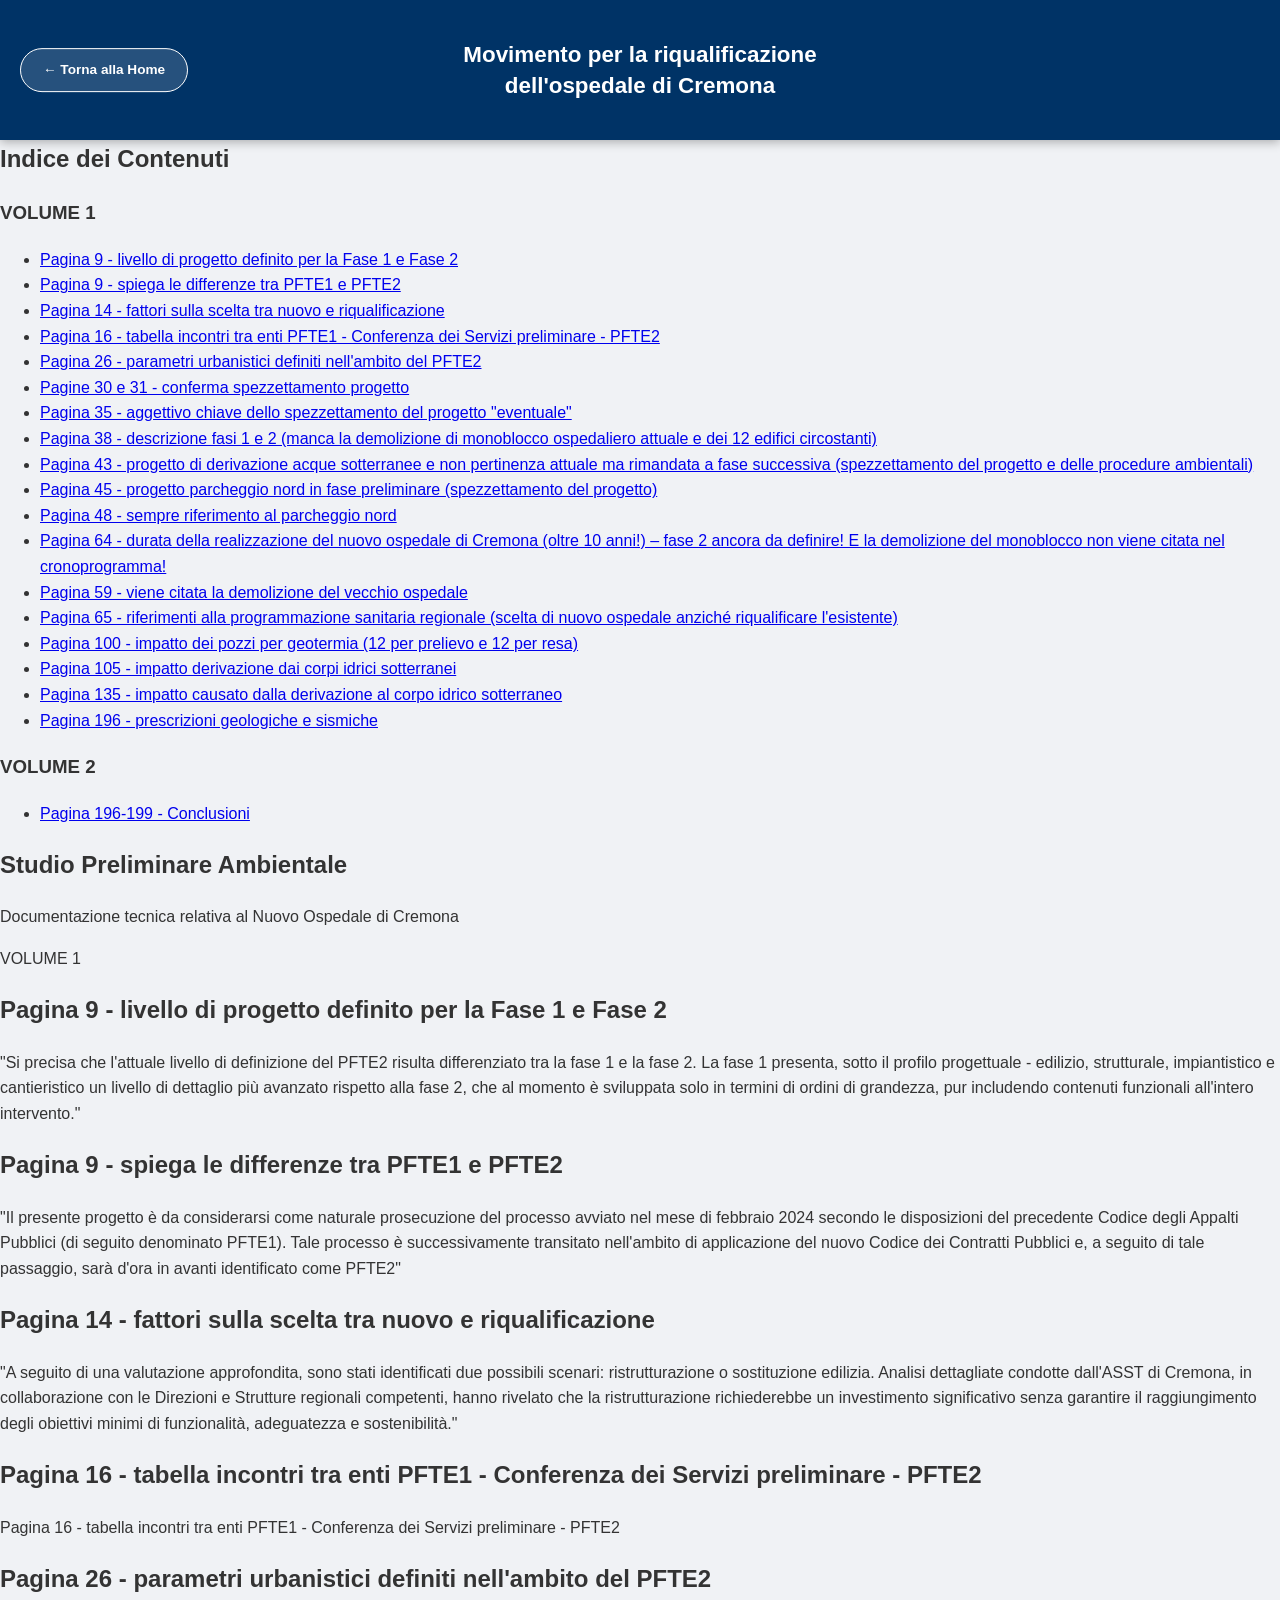
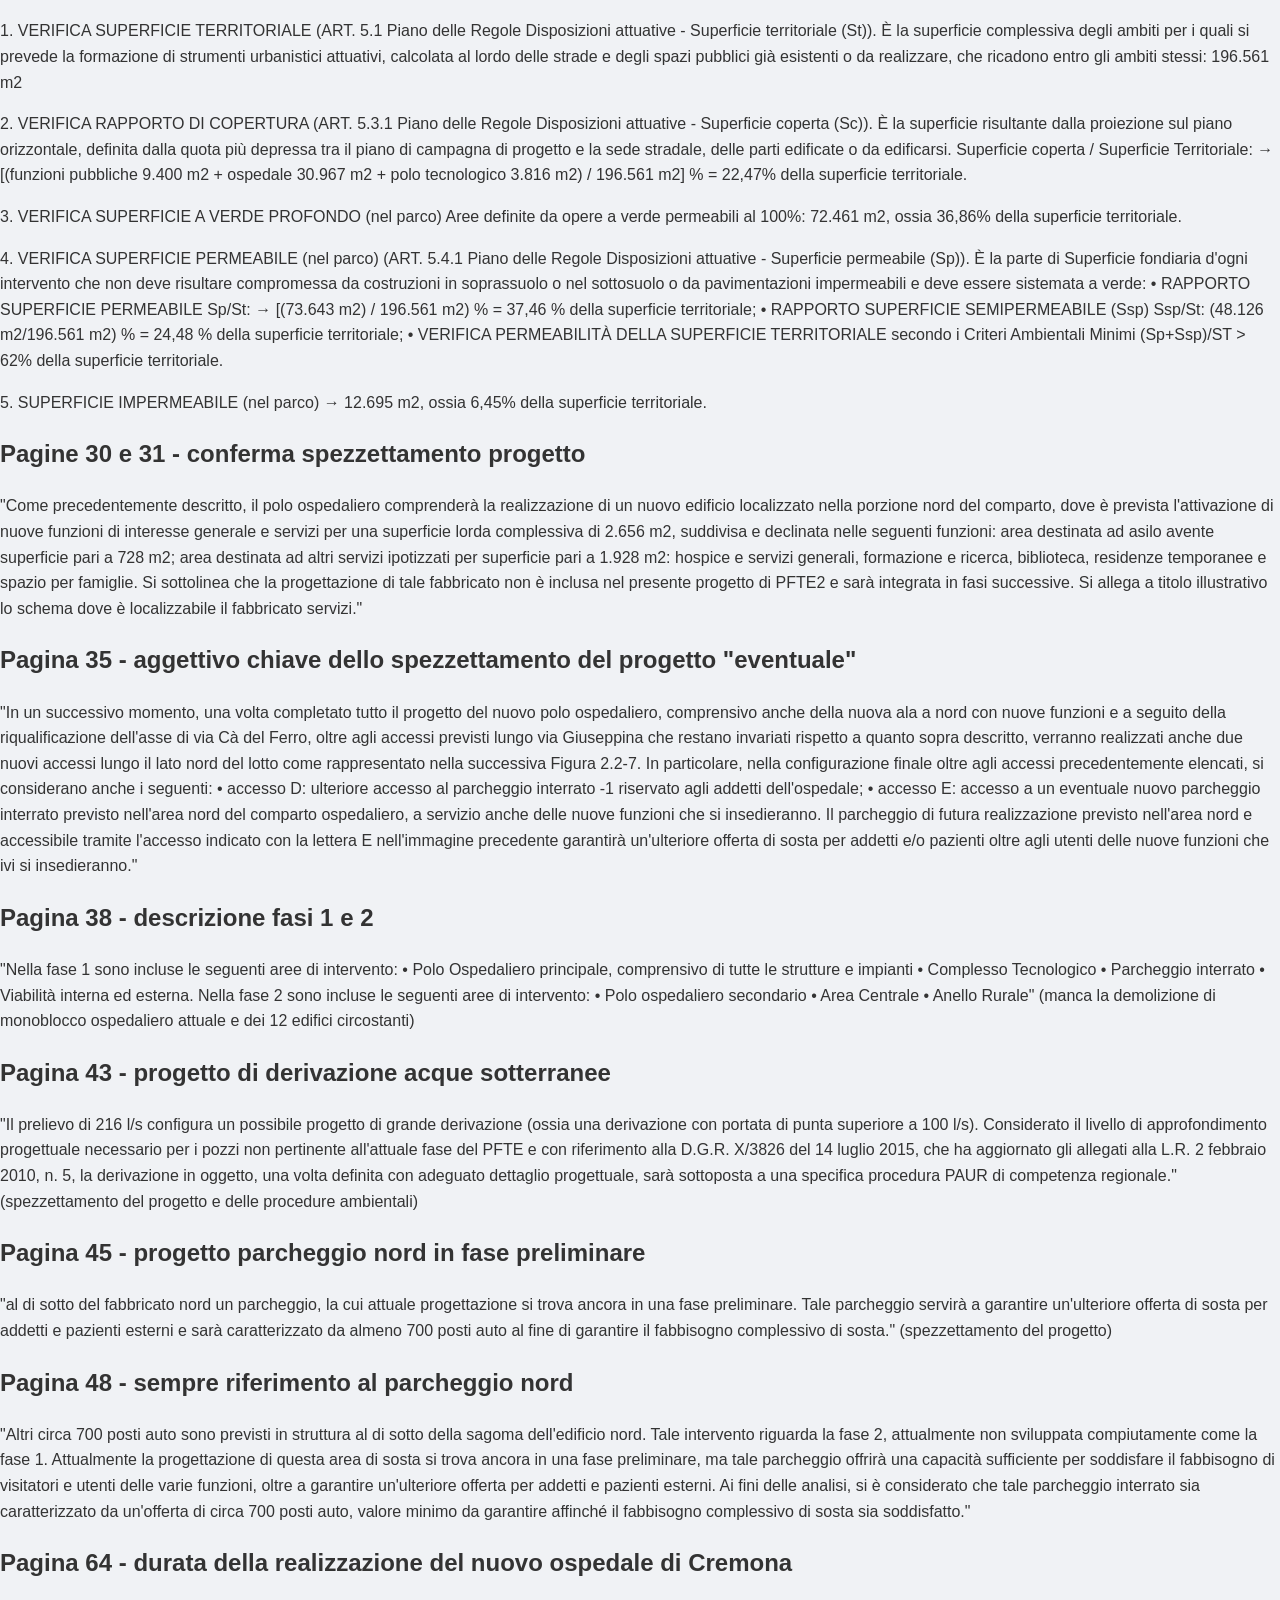
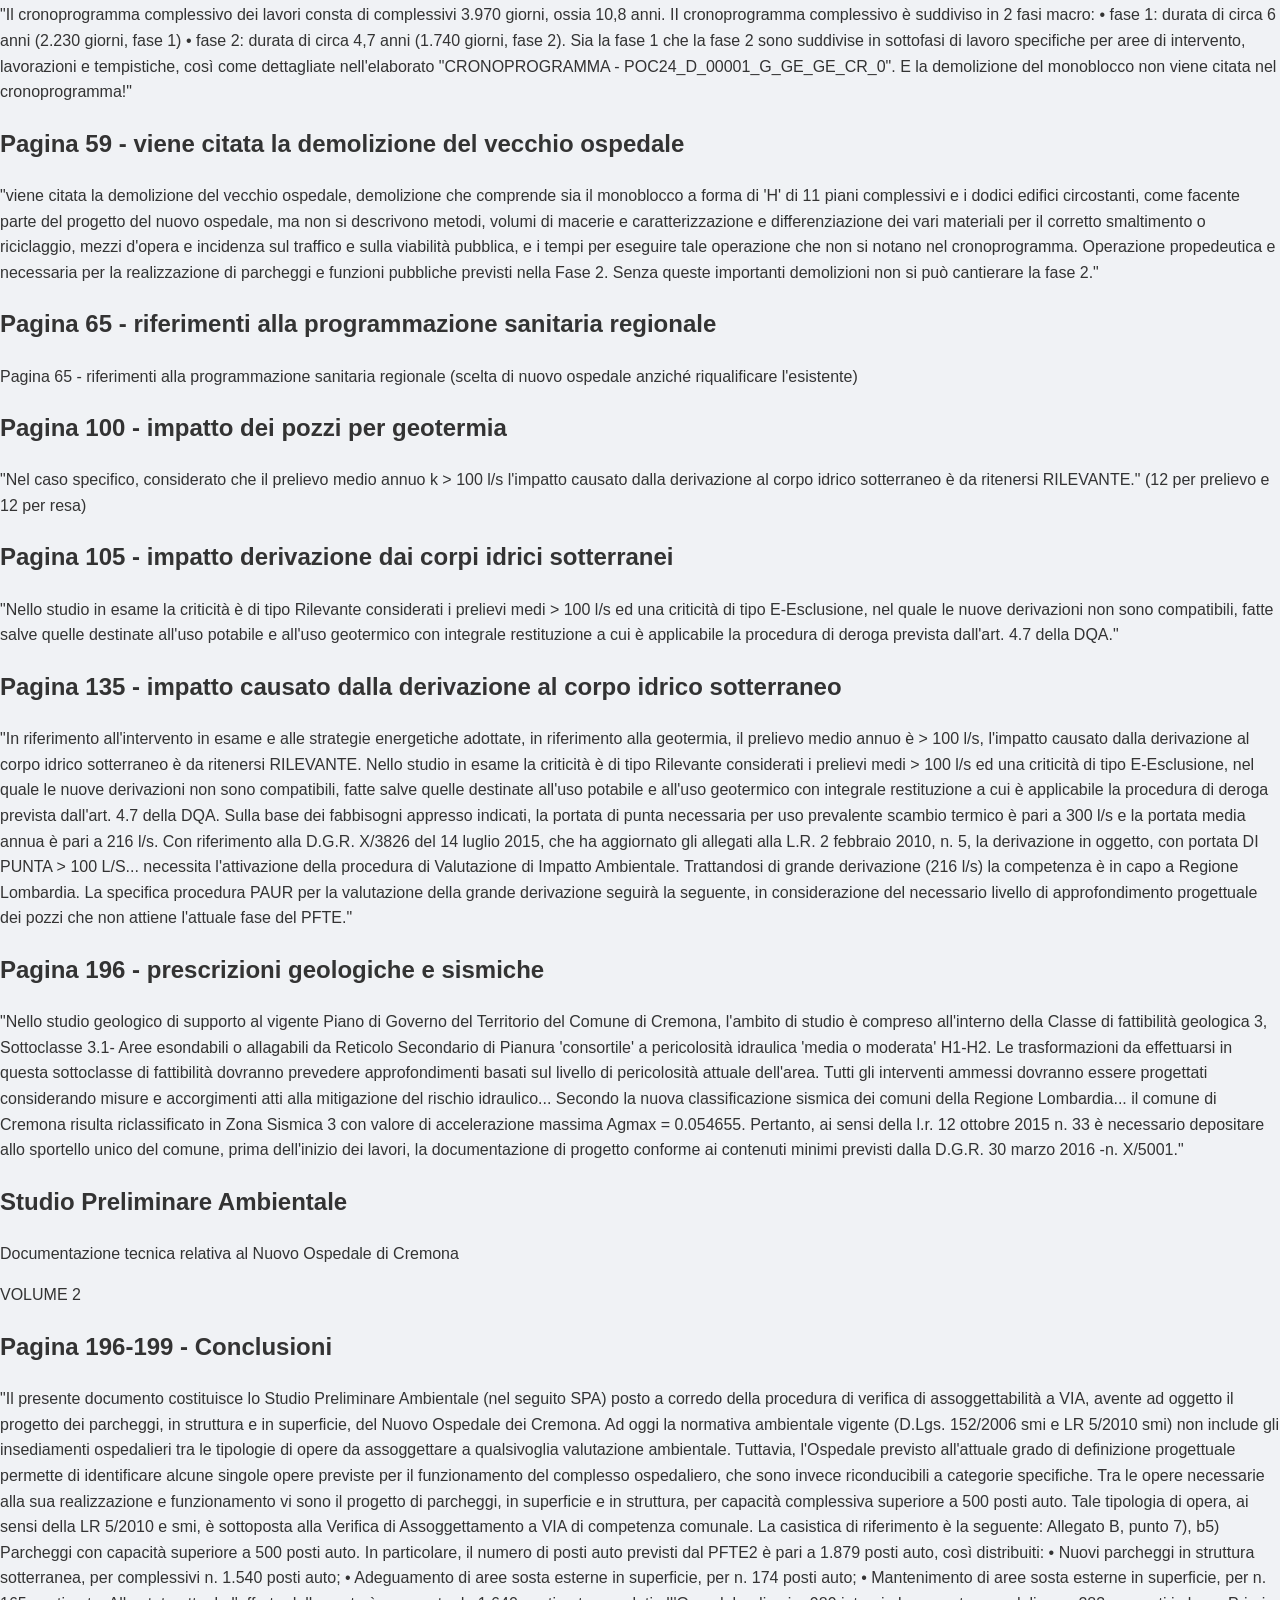
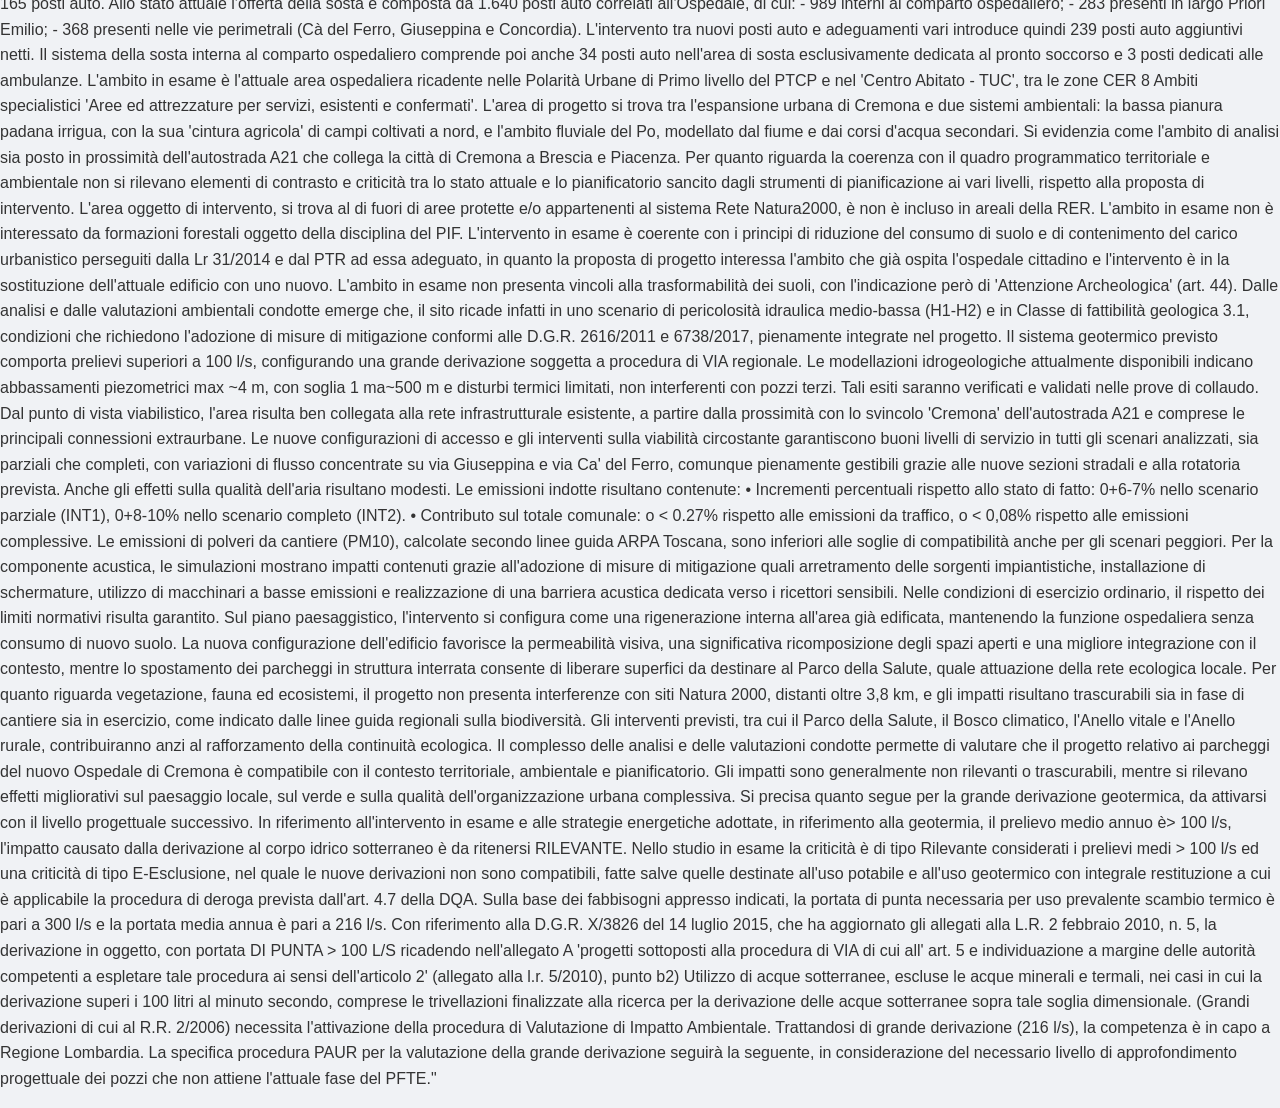
<file: home.html>
<!DOCTYPE html>
<html lang="it">

<head>
    <meta charset="UTF-8">
    <meta name="viewport" content="width=device-width, initial-scale=1.0">
    <title>Studio Ambientale - Nuovo Ospedale Cremona</title>
    <link rel="stylesheet" href="style.css">
</head>

<body>
    <header>
        <a href="dashboard.html" class="btn-back">← Torna alla Home</a>
        <h1>Movimento per la riqualificazione<br>dell'ospedale di Cremona</h1>
    </header>

    <main class="layout-container">
    </main>
</body>

</html>
<div class="layout-container">
    <nav id="indice">
        <h2>Indice dei Contenuti</h2>

        <div class="indice-gruppo">
            <h3>VOLUME 1</h3>
            <ul>
                <li><a href="#pag9-livello">Pagina 9 - livello di progetto definito per la Fase 1 e Fase 2</a></li>
                <li><a href="#pag9-differenze">Pagina 9 - spiega le differenze tra PFTE1 e PFTE2</a></li>
                <li><a href="#pag14-fattori">Pagina 14 - fattori sulla scelta tra nuovo e riqualificazione</a></li>
                <li><a href="#pag16-tabella">Pagina 16 - tabella incontri tra enti PFTE1 - Conferenza dei Servizi
                        preliminare - PFTE2</a></li>
                <li><a href="#pag26-parametri">Pagina 26 - parametri urbanistici definiti nell'ambito del PFTE2</a>
                </li>
                <li><a href="#pag30-conferma">Pagine 30 e 31 - conferma spezzettamento progetto</a></li>
                <li><a href="#pag35-aggettivo">Pagina 35 - aggettivo chiave dello spezzettamento del progetto
                        "eventuale"</a></li>
                <li><a href="#pag38-descrizione">Pagina 38 - descrizione fasi 1 e 2 (manca la demolizione di
                        monoblocco ospedaliero attuale e dei 12 edifici circostanti)</a></li>
                <li><a href="#pag43-derivazione">Pagina 43 - progetto di derivazione acque sotterranee e non
                        pertinenza attuale ma rimandata a fase successiva (spezzettamento del progetto e delle
                        procedure ambientali)</a></li>
                <li><a href="#pag45-parcheggio">Pagina 45 - progetto parcheggio nord in fase preliminare
                        (spezzettamento del progetto)</a></li>
                <li><a href="#pag48-riferimento">Pagina 48 - sempre riferimento al parcheggio nord</a></li>
                <li><a href="#pag64-durata">Pagina 64 - durata della realizzazione del nuovo ospedale di Cremona
                        (oltre 10 anni!) – fase 2 ancora da definire! E la demolizione del monoblocco non viene
                        citata nel cronoprogramma!</a></li>
                <li><a href="#pag59-demolizione">Pagina 59 - viene citata la demolizione del vecchio ospedale</a>
                </li>
                <li><a href="#pag65-programmazione">Pagina 65 - riferimenti alla programmazione sanitaria regionale
                        (scelta di nuovo ospedale anziché riqualificare l'esistente)</a></li>
                <li><a href="#pag100-geotermia">Pagina 100 - impatto dei pozzi per geotermia (12 per prelievo e 12
                        per resa)</a></li>
                <li><a href="#pag105-idrici">Pagina 105 - impatto derivazione dai corpi idrici sotterranei</a></li>
                <li><a href="#pag135-sotterraneo">Pagina 135 - impatto causato dalla derivazione al corpo idrico
                        sotterraneo</a></li>
                <li><a href="#pag196-prescrizioni">Pagina 196 - prescrizioni geologiche e sismiche</a></li>
            </ul>
        </div>

        <div class="indice-gruppo">
            <h3>VOLUME 2</h3>
            <ul>
                <li><a href="#pag196-conclusioni">Pagina 196-199 - Conclusioni</a></li>
            </ul>
        </div>
    </nav>

    <main>
        <div class="volume-section">
            <div class="internal-header">
                <h2>Studio Preliminare Ambientale</h2>
                <p>Documentazione tecnica relativa al Nuovo Ospedale di Cremona</p>
            </div>
            <div class="volume-header">VOLUME 1</div>

            <section id="pag9-livello">
                <h2>Pagina 9 - livello di progetto definito per la Fase 1 e Fase 2</h2>
                <p>"Si precisa che l'attuale livello di definizione del PFTE2 risulta differenziato tra la fase 1 e
                    la fase 2. La fase 1 presenta, sotto il profilo progettuale - edilizio, strutturale,
                    impiantistico e cantieristico un livello di dettaglio più avanzato rispetto alla fase 2, che al
                    momento è sviluppata solo in termini di ordini di grandezza, pur includendo contenuti funzionali
                    all'intero intervento."</p>
            </section>

            <section id="pag9-differenze">
                <h2>Pagina 9 - spiega le differenze tra PFTE1 e PFTE2</h2>
                <p>"Il presente progetto è da considerarsi come naturale prosecuzione del processo avviato nel mese
                    di febbraio 2024 secondo le disposizioni del precedente Codice degli Appalti Pubblici (di
                    seguito denominato PFTE1). Tale processo è successivamente transitato nell'ambito di
                    applicazione del nuovo Codice dei Contratti Pubblici e, a seguito di tale passaggio, sarà d'ora
                    in avanti identificato come PFTE2"</p>
            </section>

            <section id="pag14-fattori">
                <h2>Pagina 14 - fattori sulla scelta tra nuovo e riqualificazione</h2>
                <p>"A seguito di una valutazione approfondita, sono stati identificati due possibili scenari:
                    ristrutturazione o sostituzione edilizia. Analisi dettagliate condotte dall'ASST di Cremona, in
                    collaborazione con le Direzioni e Strutture regionali competenti, hanno rivelato che la
                    ristrutturazione richiederebbe un investimento significativo senza garantire il raggiungimento
                    degli obiettivi minimi di funzionalità, adeguatezza e sostenibilità."</p>
            </section>

            <section id="pag16-tabella">
                <h2>Pagina 16 - tabella incontri tra enti PFTE1 - Conferenza dei Servizi preliminare - PFTE2</h2>
                <p>Pagina 16 - tabella incontri tra enti PFTE1 - Conferenza dei Servizi preliminare - PFTE2</p>
            </section>

            <section id="pag26-parametri">
                <h2>Pagina 26 - parametri urbanistici definiti nell'ambito del PFTE2</h2>
                <p>1. VERIFICA SUPERFICIE TERRITORIALE (ART. 5.1 Piano delle Regole Disposizioni attuative -
                    Superficie territoriale (St)). È la superficie complessiva degli ambiti per i quali si prevede
                    la formazione di strumenti urbanistici attuativi, calcolata al lordo delle strade e degli spazi
                    pubblici già esistenti o da realizzare, che ricadono entro gli ambiti stessi: 196.561 m2</p>
                <p>2. VERIFICA RAPPORTO DI COPERTURA (ART. 5.3.1 Piano delle Regole Disposizioni attuative -
                    Superficie coperta (Sc)). È la superficie risultante dalla proiezione sul piano orizzontale,
                    definita dalla quota più depressa tra il piano di campagna di progetto e la sede stradale, delle
                    parti edificate o da edificarsi. Superficie coperta / Superficie Territoriale: → [(funzioni
                    pubbliche 9.400 m2 + ospedale 30.967 m2 + polo tecnologico 3.816 m2) / 196.561 m2] % = 22,47%
                    della superficie territoriale.</p>
                <p>3. VERIFICA SUPERFICIE A VERDE PROFONDO (nel parco) Aree definite da opere a verde permeabili al
                    100%: 72.461 m2, ossia 36,86% della superficie territoriale.</p>
                <p>4. VERIFICA SUPERFICIE PERMEABILE (nel parco) (ART. 5.4.1 Piano delle Regole Disposizioni
                    attuative - Superficie permeabile (Sp)). È la parte di Superficie fondiaria d'ogni intervento
                    che non deve risultare compromessa da costruzioni in soprassuolo o nel sottosuolo o da
                    pavimentazioni impermeabili e deve essere sistemata a verde: • RAPPORTO SUPERFICIE PERMEABILE
                    Sp/St: → [(73.643 m2) / 196.561 m2) % = 37,46 % della superficie territoriale; • RAPPORTO
                    SUPERFICIE SEMIPERMEABILE (Ssp) Ssp/St: (48.126 m2/196.561 m2) % = 24,48 % della superficie
                    territoriale; • VERIFICA PERMEABILITÀ DELLA SUPERFICIE TERRITORIALE secondo i Criteri Ambientali
                    Minimi (Sp+Ssp)/ST > 62% della superficie territoriale.</p>
                <p>5. SUPERFICIE IMPERMEABILE (nel parco) → 12.695 m2, ossia 6,45% della superficie territoriale.
                </p>
            </section>

            <section id="pag30-conferma">
                <h2>Pagine 30 e 31 - conferma spezzettamento progetto</h2>
                <p>"Come precedentemente descritto, il polo ospedaliero comprenderà la realizzazione di un nuovo
                    edificio localizzato nella porzione nord del comparto, dove è prevista l'attivazione di nuove
                    funzioni di interesse generale e servizi per una superficie lorda complessiva di 2.656 m2,
                    suddivisa e declinata nelle seguenti funzioni: area destinata ad asilo avente superficie pari a
                    728 m2; area destinata ad altri servizi ipotizzati per superficie pari a 1.928 m2: hospice e
                    servizi generali, formazione e ricerca, biblioteca, residenze temporanee e spazio per famiglie.
                    Si sottolinea che la progettazione di tale fabbricato non è inclusa nel presente progetto di
                    PFTE2 e sarà integrata in fasi successive. Si allega a titolo illustrativo lo schema dove è
                    localizzabile il fabbricato servizi."</p>
            </section>

            <section id="pag35-aggettivo">
                <h2>Pagina 35 - aggettivo chiave dello spezzettamento del progetto "eventuale"</h2>
                <p>"In un successivo momento, una volta completato tutto il progetto del nuovo polo ospedaliero,
                    comprensivo anche della nuova ala a nord con nuove funzioni e a seguito della riqualificazione
                    dell'asse di via Cà del Ferro, oltre agli accessi previsti lungo via Giuseppina che restano
                    invariati rispetto a quanto sopra descritto, verranno realizzati anche due nuovi accessi lungo
                    il lato nord del lotto come rappresentato nella successiva Figura 2.2-7. In particolare, nella
                    configurazione finale oltre agli accessi precedentemente elencati, si considerano anche i
                    seguenti: • accesso D: ulteriore accesso al parcheggio interrato -1 riservato agli addetti
                    dell'ospedale; • accesso E: accesso a un eventuale nuovo parcheggio interrato previsto nell'area
                    nord del comparto ospedaliero, a servizio anche delle nuove funzioni che si insedieranno. Il
                    parcheggio di futura realizzazione previsto nell'area nord e accessibile tramite l'accesso
                    indicato con la lettera E nell'immagine precedente garantirà un'ulteriore offerta di sosta per
                    addetti e/o pazienti oltre agli utenti delle nuove funzioni che ivi si insedieranno."</p>
            </section>

            <section id="pag38-descrizione">
                <h2>Pagina 38 - descrizione fasi 1 e 2</h2>
                <p>"Nella fase 1 sono incluse le seguenti aree di intervento: • Polo Ospedaliero principale,
                    comprensivo di tutte le strutture e impianti • Complesso Tecnologico • Parcheggio interrato •
                    Viabilità interna ed esterna. Nella fase 2 sono incluse le seguenti aree di intervento: • Polo
                    ospedaliero secondario • Area Centrale • Anello Rurale" (manca la demolizione di monoblocco
                    ospedaliero attuale e dei 12 edifici circostanti)</p>
            </section>

            <section id="pag43-derivazione">
                <h2>Pagina 43 - progetto di derivazione acque sotterranee</h2>
                <p>"Il prelievo di 216 l/s configura un possibile progetto di grande derivazione (ossia una
                    derivazione con portata di punta superiore a 100 l/s). Considerato il livello di approfondimento
                    progettuale necessario per i pozzi non pertinente all'attuale fase del PFTE e con riferimento
                    alla D.G.R. X/3826 del 14 luglio 2015, che ha aggiornato gli allegati alla L.R. 2 febbraio 2010,
                    n. 5, la derivazione in oggetto, una volta definita con adeguato dettaglio progettuale, sarà
                    sottoposta a una specifica procedura PAUR di competenza regionale." (spezzettamento del progetto
                    e delle procedure ambientali)</p>
            </section>

            <section id="pag45-parcheggio">
                <h2>Pagina 45 - progetto parcheggio nord in fase preliminare</h2>
                <p>"al di sotto del fabbricato nord un parcheggio, la cui attuale progettazione si trova ancora in
                    una fase preliminare. Tale parcheggio servirà a garantire un'ulteriore offerta di sosta per
                    addetti e pazienti esterni e sarà caratterizzato da almeno 700 posti auto al fine di garantire
                    il fabbisogno complessivo di sosta." (spezzettamento del progetto)</p>
            </section>

            <section id="pag48-riferimento">
                <h2>Pagina 48 - sempre riferimento al parcheggio nord</h2>
                <p>"Altri circa 700 posti auto sono previsti in struttura al di sotto della sagoma dell'edificio
                    nord. Tale intervento riguarda la fase 2, attualmente non sviluppata compiutamente come la fase
                    1. Attualmente la progettazione di questa area di sosta si trova ancora in una fase preliminare,
                    ma tale parcheggio offrirà una capacità sufficiente per soddisfare il fabbisogno di visitatori e
                    utenti delle varie funzioni, oltre a garantire un'ulteriore offerta per addetti e pazienti
                    esterni. Ai fini delle analisi, si è considerato che tale parcheggio interrato sia
                    caratterizzato da un'offerta di circa 700 posti auto, valore minimo da garantire affinché il
                    fabbisogno complessivo di sosta sia soddisfatto."</p>
            </section>

            <section id="pag64-durata">
                <h2>Pagina 64 - durata della realizzazione del nuovo ospedale di Cremona</h2>
                <p>"Il cronoprogramma complessivo dei lavori consta di complessivi 3.970 giorni, ossia 10,8 anni. II
                    cronoprogramma complessivo è suddiviso in 2 fasi macro: • fase 1: durata di circa 6 anni (2.230
                    giorni, fase 1) • fase 2: durata di circa 4,7 anni (1.740 giorni, fase 2). Sia la fase 1 che la
                    fase 2 sono suddivise in sottofasi di lavoro specifiche per aree di intervento, lavorazioni e
                    tempistiche, così come dettagliate nell'elaborato "CRONOPROGRAMMA - POC24_D_00001_G_GE_GE_CR_0".
                    E la demolizione del monoblocco non viene citata nel cronoprogramma!"</p>
            </section>

            <section id="pag59-demolizione">
                <h2>Pagina 59 - viene citata la demolizione del vecchio ospedale</h2>
                <p>"viene citata la demolizione del vecchio ospedale, demolizione che comprende sia il monoblocco a
                    forma di 'H' di 11 piani complessivi e i dodici edifici circostanti, come facente parte del
                    progetto del nuovo ospedale, ma non si descrivono metodi, volumi di macerie e caratterizzazione
                    e differenziazione dei vari materiali per il corretto smaltimento o riciclaggio, mezzi d'opera e
                    incidenza sul traffico e sulla viabilità pubblica, e i tempi per eseguire tale operazione che
                    non si notano nel cronoprogramma. Operazione propedeutica e necessaria per la realizzazione di
                    parcheggi e funzioni pubbliche previsti nella Fase 2. Senza queste importanti demolizioni non si
                    può cantierare la fase 2."</p>
            </section>

            <section id="pag65-programmazione">
                <h2>Pagina 65 - riferimenti alla programmazione sanitaria regionale</h2>
                <p>Pagina 65 - riferimenti alla programmazione sanitaria regionale (scelta di nuovo ospedale anziché
                    riqualificare l'esistente)</p>
            </section>

            <section id="pag100-geotermia">
                <h2>Pagina 100 - impatto dei pozzi per geotermia</h2>
                <p>"Nel caso specifico, considerato che il prelievo medio annuo k > 100 l/s l'impatto causato dalla
                    derivazione al corpo idrico sotterraneo è da ritenersi RILEVANTE." (12 per prelievo e 12 per
                    resa)</p>
            </section>

            <section id="pag105-idrici">
                <h2>Pagina 105 - impatto derivazione dai corpi idrici sotterranei</h2>
                <p>"Nello studio in esame la criticità è di tipo Rilevante considerati i prelievi medi > 100 l/s ed
                    una criticità di tipo E-Esclusione, nel quale le nuove derivazioni non sono compatibili, fatte
                    salve quelle destinate all'uso potabile e all'uso geotermico con integrale restituzione a cui è
                    applicabile la procedura di deroga prevista dall'art. 4.7 della DQA."</p>
            </section>

            <section id="pag135-sotterraneo">
                <h2>Pagina 135 - impatto causato dalla derivazione al corpo idrico sotterraneo</h2>
                <p>"In riferimento all'intervento in esame e alle strategie energetiche adottate, in riferimento
                    alla geotermia, il prelievo medio annuo è > 100 l/s, l'impatto causato dalla derivazione al
                    corpo idrico sotterraneo è da ritenersi RILEVANTE. Nello studio in esame la criticità è di tipo
                    Rilevante considerati i prelievi medi > 100 l/s ed una criticità di tipo E-Esclusione, nel quale
                    le nuove derivazioni non sono compatibili, fatte salve quelle destinate all'uso potabile e
                    all'uso geotermico con integrale restituzione a cui è applicabile la procedura di deroga
                    prevista dall'art. 4.7 della DQA. Sulla base dei fabbisogni appresso indicati, la portata di
                    punta necessaria per uso prevalente scambio termico è pari a 300 l/s e la portata media annua è
                    pari a 216 l/s. Con riferimento alla D.G.R. X/3826 del 14 luglio 2015, che ha aggiornato gli
                    allegati alla L.R. 2 febbraio 2010, n. 5, la derivazione in oggetto, con portata DI PUNTA > 100
                    L/S... necessita l'attivazione della procedura di Valutazione di Impatto Ambientale. Trattandosi
                    di grande derivazione (216 l/s) la competenza è in capo a Regione Lombardia. La specifica
                    procedura PAUR per la valutazione della grande derivazione seguirà la seguente, in
                    considerazione del necessario livello di approfondimento progettuale dei pozzi che non attiene
                    l'attuale fase del PFTE."</p>
            </section>

            <section id="pag196-prescrizioni">
                <h2>Pagina 196 - prescrizioni geologiche e sismiche</h2>
                <p>"Nello studio geologico di supporto al vigente Piano di Governo del Territorio del Comune di
                    Cremona, l'ambito di studio è compreso all'interno della Classe di fattibilità geologica 3,
                    Sottoclasse 3.1- Aree esondabili o allagabili da Reticolo Secondario di Pianura 'consortile' a
                    pericolosità idraulica 'media o moderata' H1-H2. Le trasformazioni da effettuarsi in questa
                    sottoclasse di fattibilità dovranno prevedere approfondimenti basati sul livello di pericolosità
                    attuale dell'area. Tutti gli interventi ammessi dovranno essere progettati considerando misure e
                    accorgimenti atti alla mitigazione del rischio idraulico... Secondo la nuova classificazione
                    sismica dei comuni della Regione Lombardia... il comune di Cremona risulta riclassificato in
                    Zona Sismica 3 con valore di accelerazione massima Agmax = 0.054655. Pertanto, ai sensi della
                    l.r. 12 ottobre 2015 n. 33 è necessario depositare allo sportello unico del comune, prima
                    dell'inizio dei lavori, la documentazione di progetto conforme ai contenuti minimi previsti
                    dalla D.G.R. 30 marzo 2016 -n. X/5001."</p>
            </section>
        </div>

        <div class="volume-section">
            <div class="internal-header">
                <h2>Studio Preliminare Ambientale</h2>
                <p>Documentazione tecnica relativa al Nuovo Ospedale di Cremona</p>
            </div>
            <div class="volume-header">VOLUME 2</div>

            <section id="pag196-conclusioni">
                <h2>Pagina 196-199 - Conclusioni</h2>
                <p>"Il presente documento costituisce lo Studio Preliminare Ambientale (nel seguito SPA) posto a
                    corredo della procedura di verifica di assoggettabilità a VIA, avente ad oggetto il progetto dei
                    parcheggi, in struttura e in superficie, del Nuovo Ospedale dei Cremona. Ad oggi la normativa
                    ambientale vigente (D.Lgs. 152/2006 smi e LR 5/2010 smi) non include gli insediamenti
                    ospedalieri tra le tipologie di opere da assoggettare a qualsivoglia valutazione ambientale.
                    Tuttavia, l'Ospedale previsto all'attuale grado di definizione progettuale permette di
                    identificare alcune singole opere previste per il funzionamento del complesso ospedaliero, che
                    sono invece riconducibili a categorie specifiche. Tra le opere necessarie alla sua realizzazione
                    e funzionamento vi sono il progetto di parcheggi, in superficie e in struttura, per capacità
                    complessiva superiore a 500 posti auto. Tale tipologia di opera, ai sensi della LR 5/2010 e smi,
                    è sottoposta alla Verifica di Assoggettamento a VIA di competenza comunale. La casistica di
                    riferimento è la seguente: Allegato B, punto 7), b5) Parcheggi con capacità superiore a 500
                    posti auto. In particolare, il numero di posti auto previsti dal PFTE2 è pari a 1.879 posti
                    auto, così distribuiti: • Nuovi parcheggi in struttura sotterranea, per complessivi n. 1.540
                    posti auto; • Adeguamento di aree sosta esterne in superficie, per n. 174 posti auto; •
                    Mantenimento di aree sosta esterne in superficie, per n. 165 posti auto. Allo stato attuale
                    l'offerta della sosta è composta da 1.640 posti auto correlati all'Ospedale, di cui: - 989
                    interni al comparto ospedaliero; - 283 presenti in largo Priori Emilio; - 368 presenti nelle vie
                    perimetrali (Cà del Ferro, Giuseppina e Concordia). L'intervento tra nuovi posti auto e
                    adeguamenti vari introduce quindi 239 posti auto aggiuntivi netti. Il sistema della sosta
                    interna al comparto ospedaliero comprende poi anche 34 posti auto nell'area di sosta
                    esclusivamente dedicata al pronto soccorso e 3 posti dedicati alle ambulanze. L'ambito in esame
                    è l'attuale area ospedaliera ricadente nelle Polarità Urbane di Primo livello del PTCP e nel
                    'Centro Abitato - TUC', tra le zone CER 8 Ambiti specialistici 'Aree ed attrezzature per
                    servizi, esistenti e confermati'. L'area di progetto si trova tra l'espansione urbana di Cremona
                    e due sistemi ambientali: la bassa pianura padana irrigua, con la sua 'cintura agricola' di
                    campi coltivati a nord, e l'ambito fluviale del Po, modellato dal fiume e dai corsi d'acqua
                    secondari. Si evidenzia come l'ambito di analisi sia posto in prossimità dell'autostrada A21 che
                    collega la città di Cremona a Brescia e Piacenza. Per quanto riguarda la coerenza con il quadro
                    programmatico territoriale e ambientale non si rilevano elementi di contrasto e criticità tra lo
                    stato attuale e lo pianificatorio sancito dagli strumenti di pianificazione ai vari livelli,
                    rispetto alla proposta di intervento. L'area oggetto di intervento, si trova al di fuori di aree
                    protette e/o appartenenti al sistema Rete Natura2000, è non è incluso in areali della RER.
                    L'ambito in esame non è interessato da formazioni forestali oggetto della disciplina del PIF.
                    L'intervento in esame è coerente con i principi di riduzione del consumo di suolo e di
                    contenimento del carico urbanistico perseguiti dalla Lr 31/2014 e dal PTR ad essa adeguato, in
                    quanto la proposta di progetto interessa l'ambito che già ospita l'ospedale cittadino e
                    l'intervento è in la sostituzione dell'attuale edificio con uno nuovo. L'ambito in esame non
                    presenta vincoli alla trasformabilità dei suoli, con l'indicazione però di 'Attenzione
                    Archeologica' (art. 44). Dalle analisi e dalle valutazioni ambientali condotte emerge che, il
                    sito ricade infatti in uno scenario di pericolosità idraulica medio-bassa (H1-H2) e in Classe di
                    fattibilità geologica 3.1, condizioni che richiedono l'adozione di misure di mitigazione
                    conformi alle D.G.R. 2616/2011 e 6738/2017, pienamente integrate nel progetto. Il sistema
                    geotermico previsto comporta prelievi superiori a 100 l/s, configurando una grande derivazione
                    soggetta a procedura di VIA regionale. Le modellazioni idrogeologiche attualmente disponibili
                    indicano abbassamenti piezometrici max ~4 m, con soglia 1 ma~500 m e disturbi termici limitati,
                    non interferenti con pozzi terzi. Tali esiti saranno verificati e validati nelle prove di
                    collaudo. Dal punto di vista viabilistico, l'area risulta ben collegata alla rete
                    infrastrutturale esistente, a partire dalla prossimità con lo svincolo 'Cremona' dell'autostrada
                    A21 e comprese le principali connessioni extraurbane. Le nuove configurazioni di accesso e gli
                    interventi sulla viabilità circostante garantiscono buoni livelli di servizio in tutti gli
                    scenari analizzati, sia parziali che completi, con variazioni di flusso concentrate su via
                    Giuseppina e via Ca' del Ferro, comunque pienamente gestibili grazie alle nuove sezioni stradali
                    e alla rotatoria prevista. Anche gli effetti sulla qualità dell'aria risultano modesti. Le
                    emissioni indotte risultano contenute: • Incrementi percentuali rispetto allo stato di fatto:
                    0+6-7% nello scenario parziale (INT1), 0+8-10% nello scenario completo (INT2). • Contributo sul
                    totale comunale: o < 0.27% rispetto alle emissioni da traffico, o < 0,08% rispetto alle emissioni
                        complessive. Le emissioni di polveri da cantiere (PM10), calcolate secondo linee guida ARPA
                        Toscana, sono inferiori alle soglie di compatibilità anche per gli scenari peggiori. Per la
                        componente acustica, le simulazioni mostrano impatti contenuti grazie all'adozione di misure di
                        mitigazione quali arretramento delle sorgenti impiantistiche, installazione di schermature,
                        utilizzo di macchinari a basse emissioni e realizzazione di una barriera acustica dedicata verso
                        i ricettori sensibili. Nelle condizioni di esercizio ordinario, il rispetto dei limiti normativi
                        risulta garantito. Sul piano paesaggistico, l'intervento si configura come una rigenerazione
                        interna all'area già edificata, mantenendo la funzione ospedaliera senza consumo di nuovo suolo.
                        La nuova configurazione dell'edificio favorisce la permeabilità visiva, una significativa
                        ricomposizione degli spazi aperti e una migliore integrazione con il contesto, mentre lo
                        spostamento dei parcheggi in struttura interrata consente di liberare superfici da destinare al
                        Parco della Salute, quale attuazione della rete ecologica locale. Per quanto riguarda
                        vegetazione, fauna ed ecosistemi, il progetto non presenta interferenze con siti Natura 2000,
                        distanti oltre 3,8 km, e gli impatti risultano trascurabili sia in fase di cantiere sia in
                        esercizio, come indicato dalle linee guida regionali sulla biodiversità. Gli interventi
                        previsti, tra cui il Parco della Salute, il Bosco climatico, l'Anello vitale e l'Anello rurale,
                        contribuiranno anzi al rafforzamento della continuità ecologica. Il complesso delle analisi e
                        delle valutazioni condotte permette di valutare che il progetto relativo ai parcheggi del nuovo
                        Ospedale di Cremona è compatibile con il contesto territoriale, ambientale e pianificatorio. Gli
                        impatti sono generalmente non rilevanti o trascurabili, mentre si rilevano effetti migliorativi
                        sul paesaggio locale, sul verde e sulla qualità dell'organizzazione urbana complessiva. Si
                        precisa quanto segue per la grande derivazione geotermica, da attivarsi con il livello
                        progettuale successivo. In riferimento all'intervento in esame e alle strategie energetiche
                        adottate, in riferimento alla geotermia, il prelievo medio annuo è> 100 l/s,
                        l'impatto causato dalla derivazione al corpo idrico sotterraneo è da ritenersi RILEVANTE.
                        Nello studio in esame la criticità è di tipo Rilevante considerati i prelievi medi > 100 l/s
                        ed una criticità di tipo E-Esclusione, nel quale le nuove derivazioni non sono compatibili,
                        fatte salve quelle destinate all'uso potabile e all'uso geotermico con integrale
                        restituzione a cui è applicabile la procedura di deroga prevista dall'art. 4.7 della DQA.
                        Sulla base dei fabbisogni appresso indicati, la portata di punta necessaria per uso
                        prevalente scambio termico è pari a 300 l/s e la portata media annua è pari a 216 l/s. Con
                        riferimento alla D.G.R. X/3826 del 14 luglio 2015, che ha aggiornato gli allegati alla L.R.
                        2 febbraio 2010, n. 5, la derivazione in oggetto, con portata DI PUNTA > 100 L/S ricadendo
                        nell'allegato A 'progetti sottoposti alla procedura di VIA di cui all' art. 5 e
                        individuazione a margine delle autorità competenti a espletare tale procedura ai sensi
                        dell'articolo 2' (allegato alla l.r. 5/2010), punto b2) Utilizzo di acque sotterranee,
                        escluse le acque minerali e termali, nei casi in cui la derivazione superi i 100 litri al
                        minuto secondo, comprese le trivellazioni finalizzate alla ricerca per la derivazione delle
                        acque sotterranee sopra tale soglia dimensionale. (Grandi derivazioni di cui al R.R. 2/2006)
                        necessita l'attivazione della procedura di Valutazione di Impatto Ambientale. Trattandosi di
                        grande derivazione (216 l/s), la competenza è in capo a Regione Lombardia. La specifica
                        procedura PAUR per la valutazione della grande derivazione seguirà la seguente, in
                        considerazione del necessario livello di approfondimento progettuale dei pozzi che non
                        attiene l'attuale fase del PFTE."</p>
            </section>
        </div>
    </main>
</div>

<script src="script.js"></script>
</body>

</html>
</file>
<file: style.css>
/* --- IMPOSTAZIONI BASE --- */
body {
    font-family: 'Segoe UI', Tahoma, Geneva, Verdana, sans-serif;
    line-height: 1.6;
    color: #333;
    background-color: #f0f2f5;
    margin: 0;
    padding-top: 120px; /* Spazio per l'header fisso */
}

/* --- HEADER FISSO --- */
header {
    background: #003366;
    color: white;
    padding: 20px 0;
    position: fixed;
    top: 0;
    width: 100%;
    z-index: 1000;
    box-shadow: 0 2px 10px rgba(0, 0, 0, 0.3);
    display: flex;
    justify-content: center;
    align-items: center;
    min-height: 100px;
}

header h1 {
    margin: 0;
    font-size: 1.4rem;
    line-height: 1.4;
    text-align: center;
    max-width: 45%;
}

/* --- FIX DEFINITIVO PULSANTI HEADER (Basta link blu/viola) --- */
header a {
    text-decoration: none !important;
    transition: all 0.3s ease;
}

/* Pulsante Torna alla lista (Sinistra) */
.btn-back {
    position: absolute !important;
    left: 20px !important;
    top: 50% !important;
    transform: translateY(-50%) !important;
    background-color: rgba(255, 255, 255, 0.15) !important;
    color: white !important;
    border: 1.5px solid white !important;
    padding: 10px 22px !important;
    border-radius: 50px !important;
    font-size: 0.85rem !important;
    font-weight: bold !important;
    z-index: 2000 !important;
    display: flex !important;
    align-items: center !important;
}

.btn-back:hover {
    background-color: white !important;
    color: #003366 !important;
}

/* Contenitore Bottoni Contatti e Login (Destra) */
.header-contacts-extreme {
    position: absolute !important;
    right: 25px !important;
    top: 50% !important;
    transform: translateY(-50%) !important;
    display: flex !important;
    flex-direction: column !important;
    align-items: flex-end !important;
}

.contact-item {
    background-color: #0056b3 !important; 
    color: white !important;
    padding: 8px 18px !important;
    border-radius: 50px !important; 
    font-size: 0.75rem !important;
    font-weight: bold !important;
    border: 1px solid rgba(255, 255, 255, 0.3) !important;
    margin-bottom: 2px;
    display: inline-flex;
    align-items: center;
}

.contact-item:hover {
    background-color: white !important;
    color: #003366 !important;
    transform: scale(1.05);
}

.login-sub-link {
    color: rgba(255, 255, 255, 0.7) !important;
    font-size: 0.7rem !important;
    font-weight: bold !important;
    margin-top: 4px;
    display: block;
}

.login-sub-link:hover {
    color: white !important;
    text-decoration: underline !important;
}

/* --- GRID DASHBOARD E CARD --- */
.grid-dashboard {
    display: grid;
    grid-template-columns: repeat(auto-fill, minmax(280px, 1fr));
    gap: 25px;
    padding: 30px;
    max-width: 1200px;
    margin: 0 auto;
}

.card {
    background: white;
    padding: 30px 20px;
    border-radius: 20px;
    box-shadow: 0 4px 15px rgba(0,0,0,0.05);
    border: 1px solid #eef0f2;
    display: flex;
    flex-direction: column;
    align-items: center;
    text-align: center;
    transition: 0.3s ease;
    text-decoration: none;
    color: inherit;
    position: relative;
}

.card:hover { 
    transform: translateY(-8px); 
    box-shadow: 0 12px 30px rgba(0,0,0,0.12); 
}

/* --- REGOLE RESPONSIVE --- */
@media (max-width: 768px) {
    header { flex-direction: column; padding: 15px 0; height: auto; }
    
    header h1 { max-width: 90%; font-size: 1.2rem; margin: 10px 0; }

    .btn-back { 
        position: relative !important; 
        left: 0 !important; 
        top: 0 !important; 
        transform: none !important; 
        margin-bottom: 15px !important; 
    }

    .header-contacts-extreme { 
        position: static !important; 
        align-items: center !important; 
        margin-top: 10px !important; 
        transform: none !important;
    }
}
</file>
